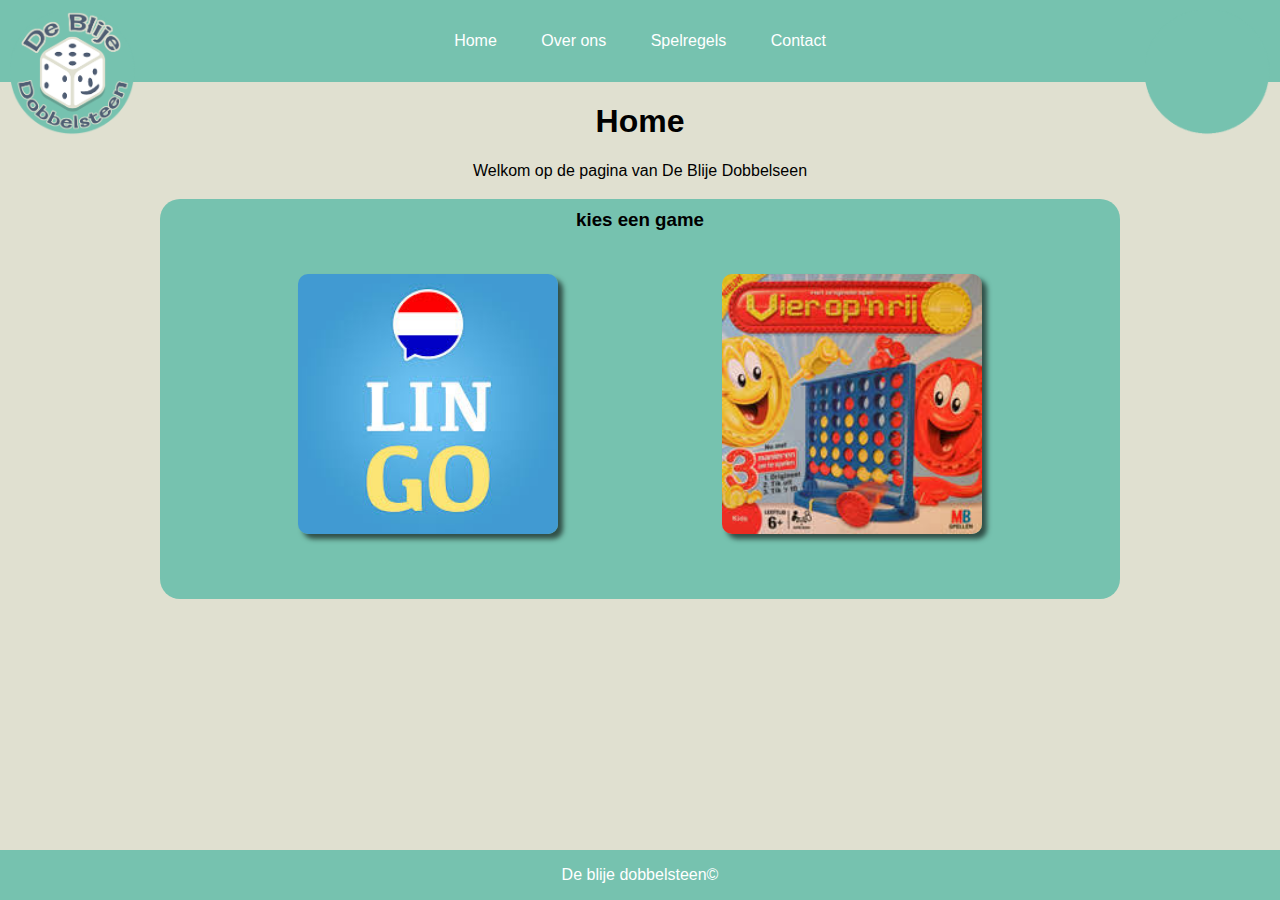
<file: index.html>
<!DOCTYPE html>
<html lang="en">

<head>
    <meta charset="UTF-8">
    <meta name="viewport" content="width=device-width, initial-scale=1.0">
    <meta http-equiv="X-UA-Compatible" content="ie=edge">

    <link rel="stylesheet" href="https://cdnjs.cloudflare.com/ajax/libs/font-awesome/4.7.0/css/font-awesome.min.css">

    <link rel="stylesheet" type="text/css" href="css/mainstyles.css">
    <link rel="stylesheet" type="text/css" href="css/home.css">

    <title>De Blije Dobbelseen | Home</title>

    <style>

    </style>
</head>

<body>
    <main>
        <div class="navigatiebalk">
            <div class="container blue circleBehind">
                <a href="index.html">Home</a>
                <a href="overdbd.html">Over ons</a>
                <a href="uitleg.html">Spelregels</a>
                <a href="contact.html">Contact</a>
            </div>

            <div id="Sidenav" class="sidenav">
                <a href="javascript:void(0)" class="closebtn" onclick="closeNav()">&times;</a>
                <a href="index.html">Home</a>
                <a href="overdbd.html">Over ons</a>
                <a href="uitleg.html">Spelregels</a>
                <a href="contact.html">Contact</a>
            </div>

            <img class="dbdlogo" src="images/dbd_logo.png">
            <img class="dbdlogo2" src="images/dbd_logo_blank.png">

            <span class="hamburger" onclick="openNav()">&#9776;</span>
        </div>


        <div class="maincontent">
            <h1 class="centertext">Home</h1>
            <p class="centertext">Welkom op de pagina van De Blije Dobbelseen</p>

            <div class="kiesgame">
                <h3 class="centertext">kies een game</h3>
                <div class="flex">
                    <a href="lingo.html"><img class="gamelogo" src="images/lingo.png" alt="lingo logo" /></a>
                    <a href="vieropeenrij.html"><img class="gamelogo" src="images/voer.png" alt="voer logo" /></a>
                </div>
            </div>
        </div>
        <footer>
            <p>De blije dobbelsteen©</p>
        </footer>
    </main>
    <script src="js/mainjs.js"></script>
</body>

</html>
</file>
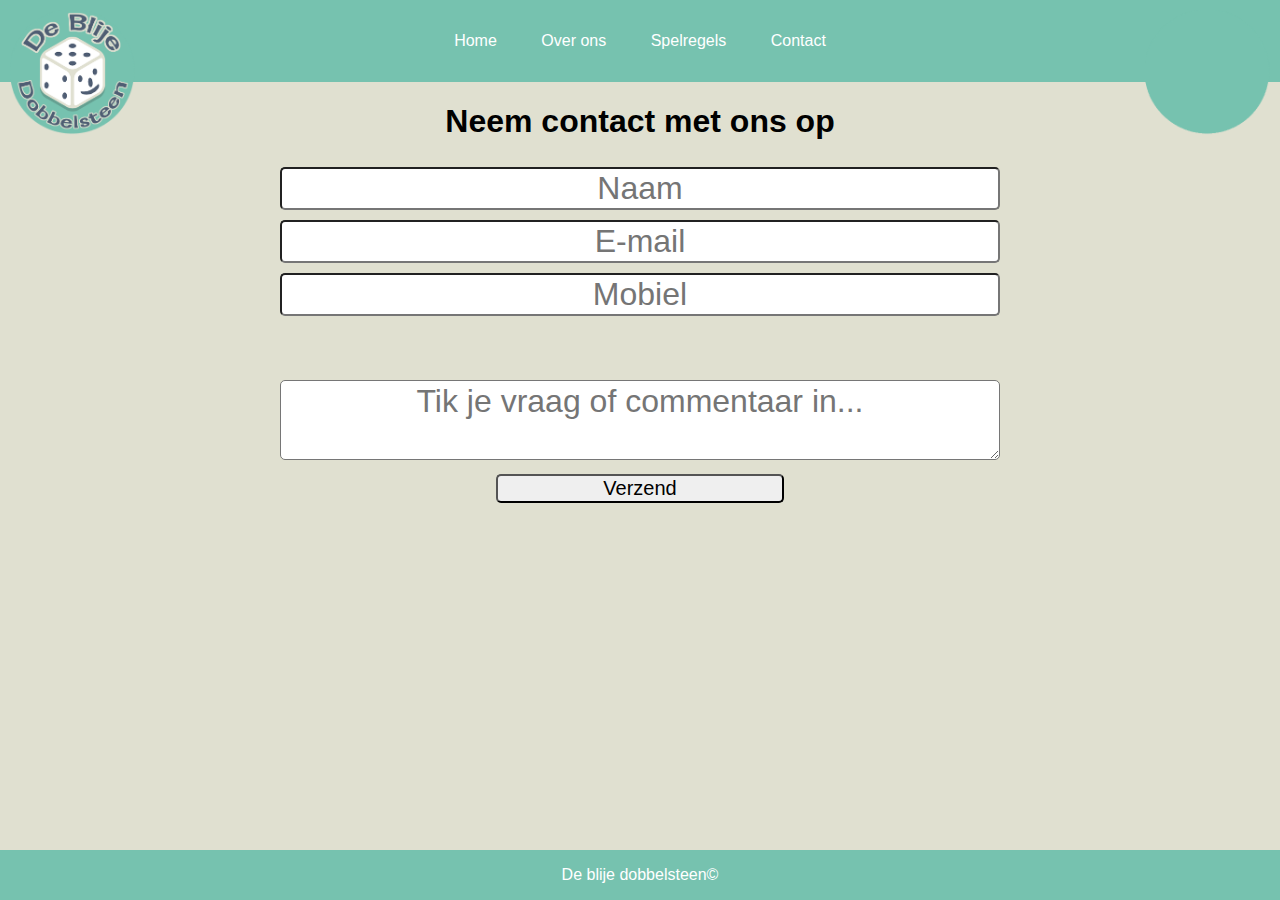
<file: contact.html>
<!DOCTYPE html>
<html lang="en">

<head>
    <meta charset="UTF-8">
    <meta name="viewport" content="width=device-width, initial-scale=1.0">
    <meta http-equiv="X-UA-Compatible" content="ie=edge">

    <link rel="stylesheet" type="text/css" href="css/mainstyles.css">
    <link rel="stylesheet" type="text/css" href="css/contact.css">

    <title>De Blije Dobbelseen | Contact</title>

    <style>

    </style>
</head>

<body>
    <main>
        <div class="navigatiebalk">
            <div class="container blue circleBehind">
                <a href="index.html">Home</a>
                <a href="overdbd.html">Over ons</a>
                <a href="uitleg.html">Spelregels</a>
                <a href="contact.html">Contact</a>
            </div>

            <div id="Sidenav" class="sidenav">
                <a href="javascript:void(0)" class="closebtn" onclick="closeNav()">&times;</a>
                <a href="index.html">Home</a>
                <a href="overdbd.html">Over ons</a>
                <a href="uitleg.html">Spelregels</a>
                <a href="contact.html">Contact</a>
            </div>

            <img class="dbdlogo" src="images/dbd_logo.png">
            <img class="dbdlogo2" src="images/dbd_logo_blank.png">

            <span class="hamburger" onclick="openNav()">&#9776;</span>
        </div>

        <div class="maincontent">
            <div class="centertext">
                <h1 class="centertext">Neem contact met ons op</h1>

                <input required type="text" id="naam" name="naam" placeholder="Naam"><br>
                <input required type="email" id="email" name="naam" placeholder="E-mail"><br>
                <input required type="text" id="mobiel" name="mobiel" placeholder="Mobiel"><br> <br> <br> <br>
                <textarea placeholder="Tik je vraag of commentaar in..."></textarea>
                <div class="send centertext">
                    <input type="submit" id="verzend" name="verzend" value="Verzend">
                </div>

            </div>
        </div>
        <footer>
            <p>De blije dobbelsteen©</p>
        </footer>
    </main>
    <script src="js/mainjs.js"></script>
</body>

</html>
</file>
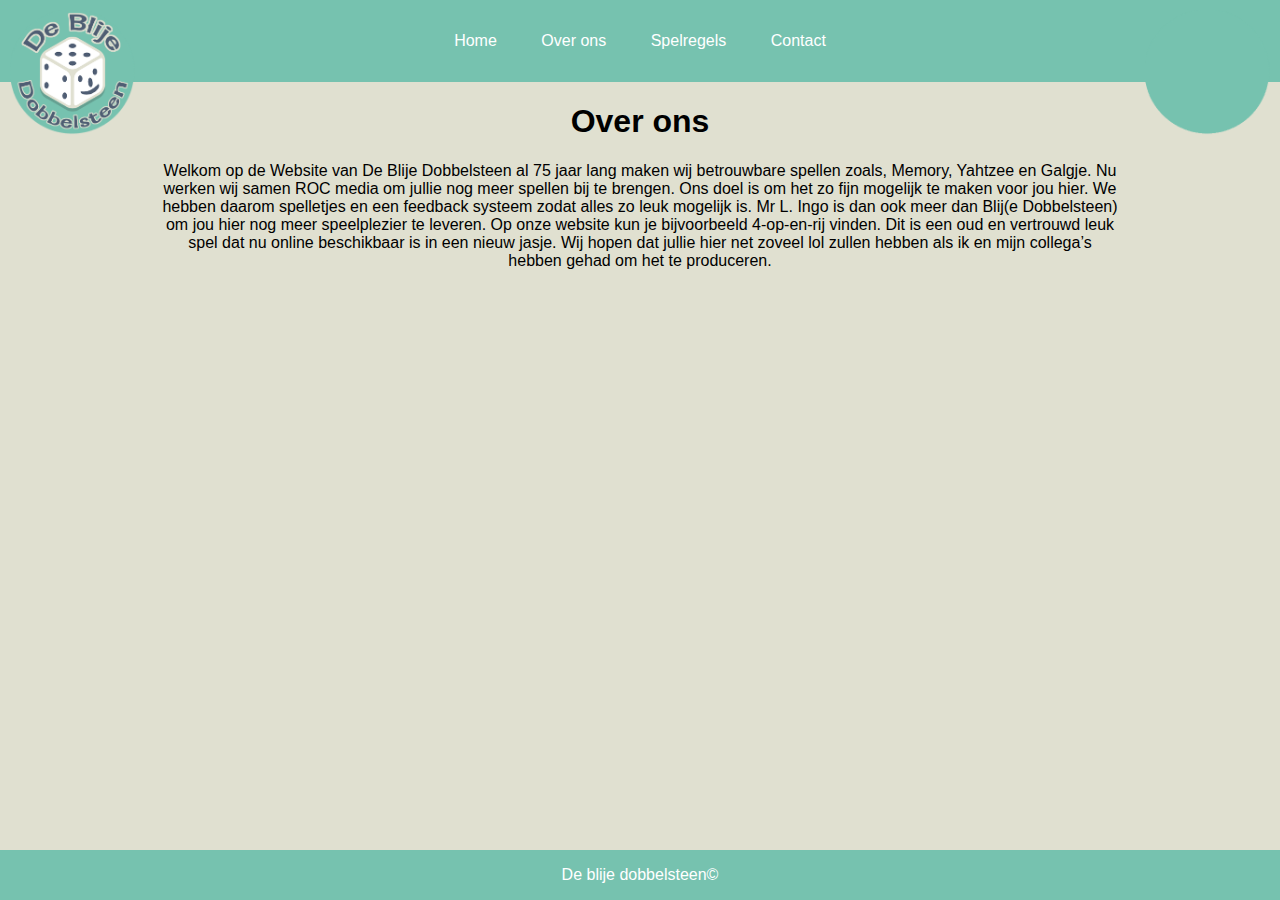
<file: overdbd.html>
<!DOCTYPE html>
<html lang="en">

<head>
    <meta charset="UTF-8">
    <meta name="viewport" content="width=device-width, initial-scale=1.0">
    <meta http-equiv="X-UA-Compatible" content="ie=edge">

    <link rel="stylesheet" type="text/css" href="css/mainstyles.css">
    <link rel="stylesheet" type="text/css" href="css/overons.css">

    <title>De Blije Dobbelseen | Over ons</title>

    <style>

    </style>
</head>

<body>
    <main>
        <div class="navigatiebalk">
            <div class="container blue circleBehind">
                <a href="index.html">Home</a>
                <a href="overdbd.html">Over ons</a>
                <a href="uitleg.html">Spelregels</a>
                <a href="contact.html">Contact</a>
            </div>

            <div id="Sidenav" class="sidenav">
                <a href="javascript:void(0)" class="closebtn" onclick="closeNav()">&times;</a>
                <a href="index.html">Home</a>
                <a href="overdbd.html">Over ons</a>
                <a href="uitleg.html">Spelregels</a>
                <a href="contact.html">Contact</a>
            </div>

            <img class="dbdlogo" src="images/dbd_logo.png">
            <img class="dbdlogo2" src="images/dbd_logo_blank.png">

            <span class="hamburger" onclick="openNav()">&#9776;</span>
        </div>

        <div class="maincontent">
            <div>
                <h1 class="centertext">Over ons</h1>
            </div>
            <div class="uitleg_tekst">
                Welkom op de Website van De Blije Dobbelsteen al 75 jaar lang maken wij betrouwbare spellen zoals, Memory, Yahtzee en Galgje. Nu werken wij samen ROC media om jullie nog meer spellen bij te brengen. Ons doel is om het zo fijn mogelijk te maken voor jou
                hier. We hebben daarom spelletjes en een feedback systeem zodat alles zo leuk mogelijk is. Mr L. Ingo is dan ook meer dan Blij(e Dobbelsteen) om jou hier nog meer speelplezier te leveren. Op onze website kun je bijvoorbeeld 4-op-en-rij
                vinden. Dit is een oud en vertrouwd leuk spel dat nu online beschikbaar is in een nieuw jasje. Wij hopen dat jullie hier net zoveel lol zullen hebben als ik en mijn collega’s hebben gehad om het te produceren.
            </div>
        </div>
        <footer>
            <p>De blije dobbelsteen©</p>
        </footer>
    </main>
    <script src="js/mainjs.js"></script>
</body>

</html>
</file>
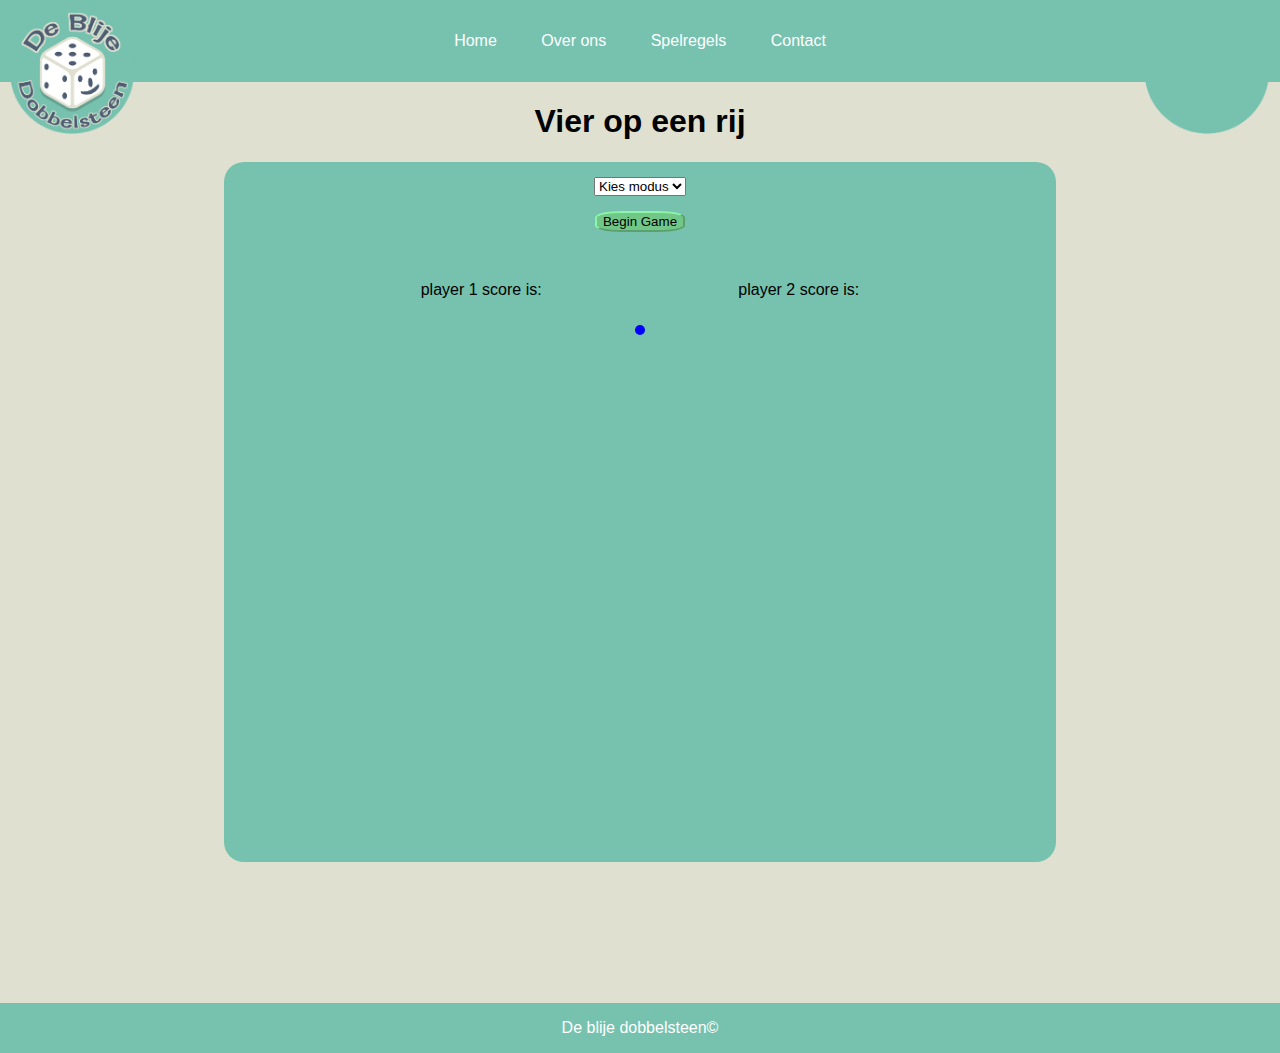
<file: vieropeenrij.html>
<!DOCTYPE html>
<html lang="en">

<head>
    <meta charset="UTF-8">
    <meta name="viewport" content="width=device-width, initial-scale=1.0">
    <meta http-equiv="X-UA-Compatible" content="ie=edge">

    <link rel="stylesheet" type="text/css" href="css/mainstyles.css">
    <link rel="stylesheet" type="text/css" href="css/voer.css">

    <title>De Blije Dobbelseen | Vier op een rij</title>

    <style>

    </style>
</head>

<body>
    <main>
        <div class="navigatiebalk">
            <div class="container blue circleBehind">
                <a href="index.html">Home</a>
                <a href="overdbd.html">Over ons</a>
                <a href="uitleg.html">Spelregels</a>
                <a href="contact.html">Contact</a>
            </div>

            <div id="Sidenav" class="sidenav">
                <a href="javascript:void(0)" class="closebtn" onclick="closeNav()">&times;</a>
                <a href="index.html">Home</a>
                <a href="overdbd.html">Over ons</a>
                <a href="uitleg.html">Spelregels</a>
                <a href="contact.html">Contact</a>
            </div>

            <img class="dbdlogo" src="images/dbd_logo.png">
            <img class="dbdlogo2" src="images/dbd_logo_blank.png">

            <span class="hamburger" onclick="openNav()">&#9776;</span>
        </div>

        <div class="maincontent">
            <div>
                <h1 class="centertext">Vier op een rij</h1>
                <div class="gamebox">
                    <div id="selectElement">

                    </div>
                    <button class="begin_game button" id="begin_game" onclick="beginGame();">Begin Game</button>
                    <div id="game_info"><br></div>
                    <div id="AllInfo">
                        <p id="scour">player 1 score is: </p>
                        <p id="scour2">player 2 score is: </p>
                    </div>
                    <table id="game_table">

                    </table>
                </div>
            </div>
            <div class="cant">
                U kunt dit spel niet op de telefoon spelen
            </div>
            <footer>
                <p>De blije dobbelsteen©</p>
            </footer>
        </div>
    </main>
    <script src="js/voer.js"></script>
    <script src="js/mainjs.js"></script>
</body>

</html>
</file>
<file: css/mainstyles.css>
html {
    height: 100%;
    box-sizing: border-box;
}

*,
*:before,
*:after {
    box-sizing: inherit;
    font-family: Arial;
}

body {
    position: relative;
    margin: 0;
    min-height: 100%;
    font-family: "Helvetica Neue", Arial, sans-serif;
    background: #E0E0D0;
    width: 100%;
}


/*--------------Header---------------*/

div.container {
    margin: 0 auto;
    padding: 2em 3em;
    text-align: center;
    width: 100%;
    background: #76C2AF;
}

div.container a {
    color: #FFF;
    text-decoration: none;
    margin: 0px 10px;
    padding: 10px 10px;
    position: relative;
    z-index: 0;
    cursor: pointer;
}

.dbdlogo {
    z-index: 2;
    position: absolute;
    width: 125px;
    top: 10px;
    left: 10px;
    display: block;
}

.dbdlogo2 {
    z-index: 2;
    position: absolute;
    width: 125px;
    top: 10px;
    right: 10px;
    display: block;
}


/*-------------Sidenav--------------*/

.sidenav {
    height: 100%;
    width: 0;
    position: fixed;
    z-index: 1;
    top: 0;
    right: 0;
    background-color: #76c2af;
    overflow-x: hidden;
    transition: 0.5s;
    padding-top: 60px;
}

.sidenav a {
    padding: 8px 8px 8px 32px;
    text-decoration: none;
    font-size: 25px;
    color: black;
    display: block;
    transition: 0.3s;
}

.sidenav a:hover {
    color: #E0E0D0;
}

.sidenav .closebtn {
    position: absolute;
    top: 0;
    right: 10px;
    font-size: 40px;
    margin-left: 50px;
}

.hamburger {
    font-size: 35px;
    position: absolute;
    float: right;
    color: black;
    top: 7px;
    right: 10px;
    cursor: pointer;
    display: none;
}


/*-------------!Sidenav--------------*/


/*-----------CircleBehind------------*/

.container.blue.circleBehind {
    display: block;
}

div.circleBehind a:before,
div.circleBehind a:after {
    position: absolute;
    top: 20px;
    left: 50%;
    width: 50px;
    height: 50px;
    border: 4px solid #0277bd;
    transform: translateX(-50%) translateY(-50%) scale(0.8);
    border-radius: 50%;
    background: transparent;
    content: "";
    opacity: 0;
    transition: all 0.3s;
    z-index: -1;
}

div.circleBehind a:after {
    border-width: 2px;
    transition: all 0.4s;
}

div.circleBehind a:hover:before {
    opacity: 1;
    transform: translateX(-50%) translateY(-50%) scale(1);
}

div.circleBehind a:hover:after {
    opacity: 1;
    transform: translateX(-50%) translateY(-50%) scale(1.2);
}


/*-----------!CircleBehind------------*/


/*--------------!Header---------------*/


/*--------------Content---------------*/

.centertext {
    text-align: center;
}

.maincontent {
    width: 75%;
    margin: 0 auto;
}


/*--------------!Content---------------*/


/*--------------Footer---------------*/

footer {
    position: absolute;
    right: 0;
    bottom: 0;
    left: 0;
    background-color: #76C2AF;
    color: white;
    text-align: center;
}


/*--------------!Footer---------------*/

@media screen and (max-width: 825px) {
    .dbdlogo {
        width: 50px;
        top: 6px;
        left: 6px;
    }
    .dbdlogo2 {
        display: none;
    }
    .container,
    .blue,
    .circleBehind a {
        display: none;
    }
    .hamburger {
        display: initial;
    }
    .sidenav {
        border-left: 2px solid black;
    }
}

@media screen and (max-height: 550px) {
    .sidenav {
        padding-top: 15px;
    }
    .sidenav a {
        font-size: 18px;
    }
}
</file>
<file: css/home.css>
.kiesgame {
    width: 100%;
    height: 400px;
    background-color: #76C2AF;
    border-radius: 20px;
}

.kiesgame h3 {
    padding-top: 10px;
}

.gamelogo {
    width: 260px;
    margin: 25px;
    border-radius: 10px;
    box-shadow: 5px 5px 5px rgb(49, 80, 72);
}

.flex {
    display: flex;
    flex-direction: row;
    justify-content: space-evenly;
}

@media screen and (max-width: 825px) {
    .kiesgame {
        height: 750px;
    }
    .flex {
        display: flex;
        flex-direction: row;
        flex-wrap: wrap;
        justify-content: space-around;
    }
}

@media screen and (max-width: 550px) {
    .gamelogo {
        width: 175px;
    }
    .kiesgame {
        height: 575px;
    }
}
</file>
<file: css/contact.css>
fieldset {
    border: solid 2px white;
    width: 85%;
    margin: auto;
    border-radius: 2%;
    text-align: center;
}

input,
select,
textarea {
    margin: 5px;
    width: 75%;
    text-align: center;
    font-size: 2em;
    border-radius: 5px;
}

.send {
    width: 40%;
    font-size: 10px;
    margin: 0 auto;
}

@media screen and (max-width: 825px) {
    fieldset {
        width: 100%;
    }
    input,
    select,
    textarea {
        width: 100%;
    }
}
</file>
<file: css/overons.css>
.uitleg_tekst {
    font-size: 12pt;
    text-align: center;
}
</file>
<file: css/voer.css>
.containergames {
        display: flex;
        flex-direction: row;
        flex-wrap: wrap;
        background: #76C2AF;
        width: 73vw;
        height: 50vh;
    }
    
    .maincontent {
        height: 950px;
        width: 65%;
    }
    
    .gamebox {
        width: 100%;
        height: 700px;
        background-color: #76C2AF;
        border-radius: 20px;
        margin: 0 auto;
        justify-content: center;
        text-align: center;
    }
    
    .containergames {
        display: flex;
        flex-direction: row;
        flex-wrap: wrap;
        background: #76C2AF;
        width: 73vw;
        margin-top: 3 vw;
        height: 29vw;
    }
    
    .center {
        display: flex;
        margin-top: -14.5vw;
        margin-left: -3.5vw;
    }
    
    .button {
        border-radius: 30%;
        background-color: #71c787;
        border-color: #8cf5a6;
        transition-duration: 0.4s;
    }
    
    .button:hover {
        color: white;
    }
    
    .game {
        width: 85%;
        padding-left: 125px;
        padding-top: 20px;
    }
    
    .row {
        background: teal;
        border: 1px solid black;
        height: 65px;
        display: flex;
    }
    
    .circle {
        border-radius: 50%;
        background: white;
        padding: 5px;
        width: 14.285%;
    }
    
    .click_button {
        height: 42px;
        width: 42px;
        border-radius: 24px;
        background-color: rgba(255, 0, 0, 1);
        cursor: pointer;
    }
    
    .piece {
        height: 37px;
        width: 37px;
        display: block;
        border-radius: 18px;
        margin-left: auto;
        margin-right: auto;
    }
    
    .player0 {
        background-color: #DDDDDD;
    }
    
    .player1 {
        background-color: red;
    }
    
    .player2 {
        background-color: yellow;
    }
    
    .board_square {
        height: 56px;
        width: 56px;
        border-radius: 10px;
    }
    
    .board_square:hover {
        transform: scale(1.2);
    }
    
    #game_table {
        justify-content: center;
        margin: 0 auto;
        margin-top: 10px;
        padding: 5px;
        background-color: blue;
        border-radius: 10px;
    }
    
    #begin_game {
        margin-top: 15px;
        margin-bottom: 15px;
    }
    
    .cant {
        display: none;
    }
    
    #AllInfo {
        display: flex;
        justify-content: space-evenly;
    }
    
    #selectElement select {
        margin-top: 15px;
    }
    
    @media screen and (max-width: 700px) {
        .gamebox {
            display: none;
        }
        .cant {
            text-align: center;
            display: block;
            margin-top: 25vh;
        }
    }
    
    @media screen and (max-width: 550px) {
        .gamebox {
            display: none;
        }
    }
</file>
